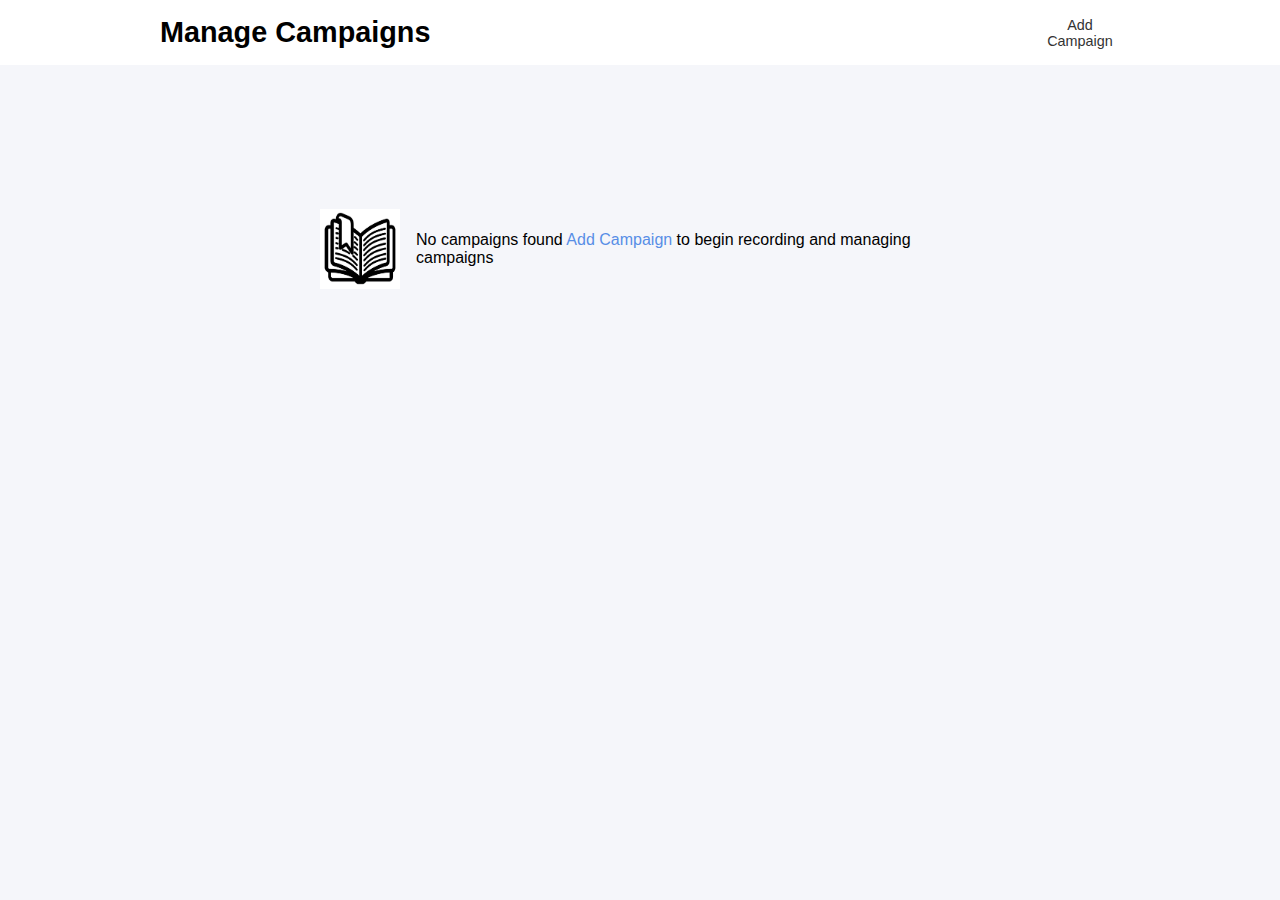
<file: index.html>
<html lang="en">
<head>
    <title>Modal</title>
    <meta charset="utf-8">
    <meta name="viewport" content="width=device-width, initial-scale=1">
    <link href="style.css" rel="stylesheet" type="text/css" />

    <script src="https://ajax.googleapis.com/ajax/libs/jquery/3.5.1/jquery.min.js"></script>
    <script src="https://maxcdn.bootstrapcdn.com/bootstrap/3.4.1/js/bootstrap.min.js"></script>
</head>
<body>
    <!-- header -->
    <header id="header">

        <!-- nav -->
        <nav class="nav">
            <div class="container nav-container">
                <h3 class="logo">Manage Campaigns</h3>
                <button type="button" class="btn" data-toggle="modal" data-target="#myModal" class="button">Add Campaign</button>
            </div>
        </nav>
        <!-- nav-end -->
        <div class="campaign-link">
            <img src="diary.png" alt="">
            <p>No campaigns found <a href="manage.html">add campaign</a> to begin recording and managing campaigns</p>
        </div>

    </header>
    <!-- header end -->

    <!-- campaigns popup -->
    <div id="campaign" class="campaign-popup">

        <div class="popup-content">
            <!-- popup nav -->
            <div>
                <div class="popup-nav">
                    <h2>Add/Edit Campaigns</h2>
                    <span class="close">&times;</span>
                </div>
                <div class="line"></div>
            </div>
            <!-- popup nav end -->

            <!-- popup form -->
            <div class="popup-form">
                <div>
                    <p>Name</p>
                    <input class="form-input" type="text" placeholder="Campaign Name">
                </div>
                <div>
                    <p>Type</p>
                    <select class="form-input"t name="type" id="0">
                        <option value="">Campaign type</option>
                    </select>
                </div>
                <div>
                    <p>Duration Start</p>
                    <input class="form-input" type="date" placeholder="Start Date">
                </div>
                <div>
                    <p>Duration End</p>
                    <input class="form-input" type="date" placeholder="End Date">
                </div>
            </div>
            <!-- popup form end -->

            <!-- popup location -->
            <div class="popup-location">
                <h2>Location</h2>
                <div class="location-container">
                    <div>
                        <p>State</p>
                        <select name="state"class="location-input">
                            <option value="">State</option>
                            <option value="">Abia</option>
                        </select>
                    </div>
                    <div>
                        <p>LGA</p>
                        <select name="LGA"class="location-input">
                            <option value="">LGA</option>
                            <option value="">Ifelodun</option>
                        </select>
                    </div>
                    <div>
                        <p>Ward</p>
                        <select name="Ward"class="location-input">
                            <option value="">Ward</option>
                            <option value="">Ward C</option>
                        </select>
                    </div>
                </div>
            </div>
            <!-- popup location end -->
            <!-- popup strategy -->
            <div class="popup-strategy">
                <h2>Strategy</h2>
                <div class="strategy-container">
                    <div class="strategy-info">
                        <input type="radio">
                        <span>
                            <h3>Use Fixed Post</h3>
                            <p>consectetur adipisicing elit. Velit accusantium autem quasi tempore. Soluta?</p>
                        </span>
                    </div>
                    <div class="strategy-info">
                        <input type="radio">
                        <span>
                            <h3>Use Fixed Post</h3>
                            <p>consectetur adipisicing elit. Velit accusantium autem quasi tempore. Soluta?</p>
                        </span>
                    </div>
                    <div class="strategy-info">
                        <input type="radio">
                        <span>
                            <h3>Use Fixed Post</h3>
                            <p>consectetur adipisicing elit. Velit accusantium autem quasi tempore. Soluta?</p>
                        </span>
                    </div>
                </div>
            </div>
            <!-- popup strategy end-->
            <button type="button" class="save-btn" id="save" >Save</button>
        </div>
      
    </div>
    <script src="script.js"></script> 
</body>

</html>
</file>
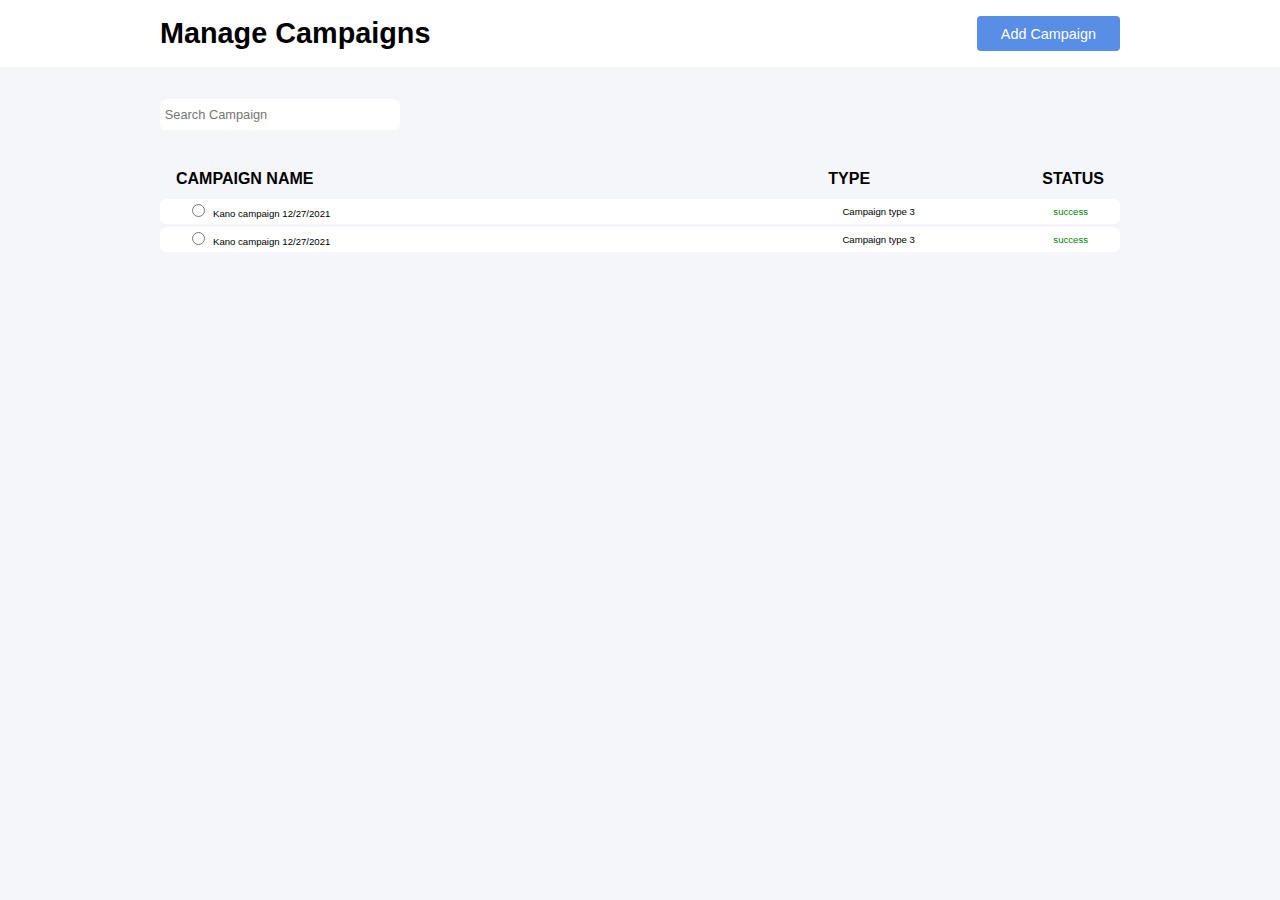
<file: manage.html>
<html lang="en">
<head>
    <title>Modal</title>
    <meta charset="utf-8">
    <meta name="viewport" content="width=device-width, initial-scale=1">
    <link href="style.css" rel="stylesheet" type="text/css"/>
</head>
<body>
    <!-- header -->
    <header id="header">

        <!-- nav -->
        <nav class="nav">
            <div class="container nav-container">
                <h3 class="logo">Manage Campaigns</h3>
                <button type="button" data-toggle="modal" class="add-campaign-popup">Add Campaign</button>
            </div>
        </nav>
        <!-- nav-end -->
        
        <div class="container">
            <input type="text" class="search-campaign" placeholder="Search Campaign"> 
            <div class="campaigns">
                <div class="campaigns-header">
                    <h3 class="main-heading">campaign name</h3>
                    <h3 class="main-heading">type</h3>
                    <h3 class="main-heading">status</h3>
                </div>
                <div id="campaigns-body">
                    
                   
                </div>
            </div>

        </div>
        

    </header>
    <!-- header end -->

    <!-- campaigns popup -->
    <div id="add-campaign" class="campaign-popup">

        <div class="popup-content">
            <!-- popup nav -->
            <div>
                <h2>Add/Edit Campaigns</h2>
            </div>
            <!-- popup nav end -->

            <!-- popup form -->
            <form action="#" id="add-campaign-form">
                <div class="popup-form">
                    <div>
                        <p>Name</p>
                        <input class="form-input" type="text" placeholder="Campaign Name" name="name">
                    </div>
                    <div>
                        <p>Type</p>
                        <select class="form-input" name="type" id="campaign-type">
                            <option value="Campaign type 1">Campaign type 1</option>
                            <option value="Campaign type 2">Campaign type 2</option>
                            <option value="Campaign type 3">Campaign type 3</option>
                        </select>
                    </div>
                    <div>
                        <p>Duration Start</p>
                        <input class="form-input" type="date" placeholder="Start Date" name="startDate">
                    </div>
                    <div>
                        <p>Duration End</p>
                        <input class="form-input" type="date" placeholder="End Date" name="endDate">
                    </div>
                </div>
                <!-- popup form end -->

                <!-- popup location -->
                <div class="tabs-buttons">
                    <button class="btn tab-btn active-btn" data-id="location">location</button>
                    <button class="btn tab-btn" data-id="strategy">strategy</button>
                </div>

                <div id="location" class="tabs location active-tab">
                    <div class="location-container">
                        <div>
                            <p>State</p>
                            <select name="state" class="location-input" id="state" >
                                <option>State</option>
                            </select>
                        </div>
                        <div>
                            <p>LGA</p>
                            <select name="lga" class="location-input" id="lga">
                                <option>LGA</option>
                            </select>
                        </div>
                        <div>
                            <p>Ward</p>
                            <select name="ward" class="location-input" id="ward">
                                <option value="">Ward</option>
                            </select>
                        </div>
                    </div>
                </div>
                <!-- popup location end -->

                <!-- popup strategy -->
                <div id="strategy" class="tabs strategy">
                    <div class="strategy-container">
                        <div class="strategy-info">
                            <input type="radio" name="strategy" value="Use Fixed Post">
                            <span>
                                <h3>Use Fixed Post</h3>
                                <p>consectetur adipisicing elit. Velit accusantium autem quasi tempore. Soluta?</p>
                            </span>
                        </div>
                        <div class="strategy-info">
                            <input type="radio" name="strategy" value="Use Outreach Session">
                            <span>
                                <h3>Use Outreach Session</h3>
                                <p>consectetur adipisicing elit. Velit accusantium autem quasi tempore. Soluta?</p>
                            </span>
                        </div>
                        <div class="strategy-info">
                            <input type="radio" name="strategy" value="Use Mobile Session">
                            <span>
                                <h3>Use Mobile Session</h3>
                                <p>consectetur adipisicing elit. Velit accusantium autem quasi tempore. Soluta?</p>
                            </span>
                        </div>
                    </div>
                </div>
                <!-- popup strategy end-->
            </form>

            <div class="btn-container flex-end">
                <button type="button" class="close-popup">Cancel</button>
                <button type="button" class="save-btn" id="save-campaign" >Save</button>
            </div>
        </div>
      
    </div>
    
    <script src="script.js"></script> 
</body>

</html>
</file>
<file: style.css>
*{
    margin: 0;
    padding: 0;
    box-sizing: border-box;
}
body {
    font-family:sans-serif;
    background-color: #f5f6fa;
 }
 button{
    cursor: pointer;
    background-color: #588ee6;
    border-radius: 4px;
    border: none;
    outline: none;
    color: #fff;
    display: block;
 }

.nav{
    width: 100%;
    background-color: #fff;
}
.container{
    padding: .5rem;
}
 .nav-container{
     display: flex;
     flex-direction: row;
     align-items: center;
    justify-content: space-between;
 }

 .logo{
    font-size: .9rem; 
    font-weight: 900;
}

 .add-campaign-popup{
    padding: .4rem;
    font-size: .7rem;
}
/* campaign-link */
.campaign-link{
    display: flex;
    flex-direction: row;
    justify-content: center;
    align-items: center;
    gap: 1rem;
    padding: 5rem 1.5rem;
    font-size: .6rem;
    /* margin-top: 5rem; */
}
.campaign-link img{
    width: 3rem;
    height: 3rem;
}
.campaign-link p a{
    color: #588ee6;
    text-decoration: none;
    text-transform: capitalize;
}
/* main */
 .search-campaign{
     border-radius: .4rem;
     font-size: .6rem;
     margin-top: 1.5rem;
     margin-bottom: 2rem;
     border: none;
     outline: none;
     padding: .5rem .3rem;
     width: 13rem;
 }
 .campaigns-header{
     display: flex;
     justify-content: space-between;
     text-transform: uppercase;
     padding: .5rem;
 }
 .campaigns-header h3{
    font-size: .8rem;
 }

 .campaign{
    display: flex;
    flex-direction: column;
    gap: .1rem;
    margin: .1rem 0;
    padding: .3rem .5rem;
    background-color: #fff;
    border-radius: .4rem;
 }
 .campaign-box{
     display: flex;
     justify-content: space-around;
     align-items: center;
 }
 .campaign-box span{
    font-size: .6rem;
}

 /* popup */
 .campaign-popup {
    display: none;
    position: fixed;
    z-index: 1;
    left: 0;
    top: 0;
    width: 100%;
    height: 100%;
    overflow: auto;
    background-color: rgb(0,0,0);
    background-color: rgba(0,0,0,0.4);
}

.popup-content {
    display: flex;
    flex-direction: column;
    gap: 2rem;
    background-color: #fefefe;
    margin: 2rem auto;
    padding: 1rem;
    border: 1px solid #888;
    width: 95%;
}
#add-campaign-form{
    display: flex;
    flex-direction: column;
    gap: 2rem;
}
/* popup nav */
.popup-nav{
    display: flex;
    justify-content: space-between;
}
.popup-content div h2{
    font-weight: 400;
    font-size: 1.2rem;
}

.line{
    border: 1px solid #ccc;
    margin-top: .5rem;
}
/* popup form*/
.popup-form{
    display: flex;
    flex-direction: column;
    gap: .8rem;
}
.popup-form div p, .location-container div p{
    font-size: .6rem;
    font-weight: bold;
    margin-bottom: .3rem;
}
input, select{
    border: .1rem solid #888;
    color: #888;
    border-radius: .2rem;
    outline: none;
}
.form-input{
    padding: .2rem;
    width: 100%;
}
/* popup location */
.popup-location h2, .popup-strategy h2{
    font-size: 1.2rem;
    margin-bottom: .8rem;
}
.location-container{
    display: flex;
    flex-direction: column;
    gap: 1rem;
}
.location-input{
    width: 90%;
}
/* popup strategy */
.strategy-container{
    display: flex;
    flex-direction: column;
    gap: 1.5rem;
}
.strategy-info{
    display: flex;
    gap: .3rem;
}
.strategy-info span h3{
    font-size: .7rem;
    margin-bottom: .4rem;
}
.strategy-info p{
    font-size: .6rem;
    line-height: 1.3;
}

/* save-btn */
.save-btn, .close-popup{
    padding: .3rem 0;
    letter-spacing: .08rem;
    width: 4rem;
    font-size: .7rem;
}
.close-popup{
    background-color: #888;
}
.flex-end{
    margin-top: 2rem;
    justify-content: flex-end;
}
.btn-container, .tabs-buttons{
    display: flex;
    gap: 1.5rem;
}
.tabs-buttons{
    border-bottom: 1px solid #888;
}
.btn{
    border: none;
    border-radius: 0;
    background-color: transparent;
    color: #333;
    width: 5rem;
    text-transform: capitalize;
    font-size: .9rem;
    display: block;
}

.tabs{
    display: none;
}
 .active-tab{
    display: block;
}
.active-btn{
    border-bottom: 2px solid #588ee6;
}
.ongoing{
    color: orange;
}
.success{
    color: green;
}
.failed{
    color: #fd1818;
    width: 45px;
}
/* tablet */
 @media screen and (min-width: 600px){
     .container{
        padding: .8rem 2.5rem;
     }
     .logo{
        font-size: 1.2rem;
     }
     .add-campaign-popup{
        padding: .5rem .8rem;
        font-size: .9rem;
     }
     /* campaign-link */
    .campaign-link{
        padding: 5rem;
        font-size: .8rem;
    }
    .campaign-link img{
        width: 4rem;
        height: 4rem;
    }

     /* main */
     .search-campaign{
         font-size: .7rem;
         width: 14rem;
     }
     .campaigns-header{
        padding: .5rem 1rem;
        font-size: .9rem;
     }
     .campaigns-header h3{
        font-size: .9rem;
     }
     .campaign{
        margin: .2rem 0;
        padding: .3rem 1rem;
     }
     .campaign-box{
         justify-content: space-between;
     }

     .campaign-box p{
         font-size: .8rem;
     }

     /* popup */
    .popup-content {
        width: 75%;
    }
    /* popup nav */
    .popup-content div h2{
        font-size: 1.3rem;
        padding-bottom: 1rem;
        border-bottom: 1px solid #888;
    }
    /* popup form*/
    .popup-form{
        gap: 1rem;
    }
    /* popup location */
    .popup-location h2, .popup-strategy h2{
        font-size: 1.3rem;
    }
    .location-container{
        gap: 1rem;
    }
    /* popup strategy */
    .strategy-info span h3{
        font-size: .8rem;
    }
    .strategy-info p{
        font-size: .7rem;
    }
    .button{
        font-size: 1rem;
    }
    /* save-btn */
    .save-btn, .close-popup{
        padding: .4rem 0;
        width: 5rem;
    }
    .close-popup{
        background-color: #888;
    }
 }

 /* landscape */
 @media screen and (min-width: 900px){
    /* campaign-link */
    .campaign-link{
        padding: 9rem;
        font-size: 1rem;
    }
     /* popup form */
    .popup-form{
        flex-direction: row;
        gap: .8rem;
        align-items: center;
    }

    /* popup location */
    .location-container{
        flex-direction: row;
        gap: 1rem;
    }
    .location-input{
        width: 10rem;
    }
       /* popup strategy */
    .strategy-container{
        flex-direction: row;
        gap: 1rem;
    }
 }

 /* desktop */
 @media screen and (min-width: 1200px){
     #header{
         height: 100vh;
     }
     .container{
        padding: 1rem 10rem;
     }
     .logo{
         font-size: 1.8rem;
     }
     .add-campaign-popup{
        padding: .6rem 1.5rem;
         font-size: .9rem;
     }

    /* campaign-link */
    .campaign-link{
        padding: 9rem 20rem;
    }
    .campaign-link img{
        width: 5rem;
        height: 5rem;
    }
     /* main */
     .search-campaign{
         font-size: .8rem;
         margin-top: 1rem;
         width: 15rem;
     }
     .campaigns-header h3{
        font-size: 1rem;
     }
     .campaigns-header h3:first-child{
         width: 30rem;
     }
     .campaign-box span:first-child{
        width: 32rem;
    }
     .campaign{
        padding: .3rem 2rem;
     }

     /* popup */
    .popup-content {
        margin: 5rem auto;
        padding: 2rem;
        width: 60%;
    }
    /* popup nav */
    .popup-content div h2{
        font-size: 1.5rem;
    }  
    /* popup form*/
    .popup-form{
        gap: 1.5rem;
    }
    input[type=date]{
        height: 1.6rem;
        
    }
    /* popup location */
    .popup-location h2, .popup-strategy h2{
        font-size: 1.4rem;
        margin-bottom: 1rem;
    }

    /* popup strategy */
    .strategy-container{
        gap: 2rem;
    } 
 }
</file>
